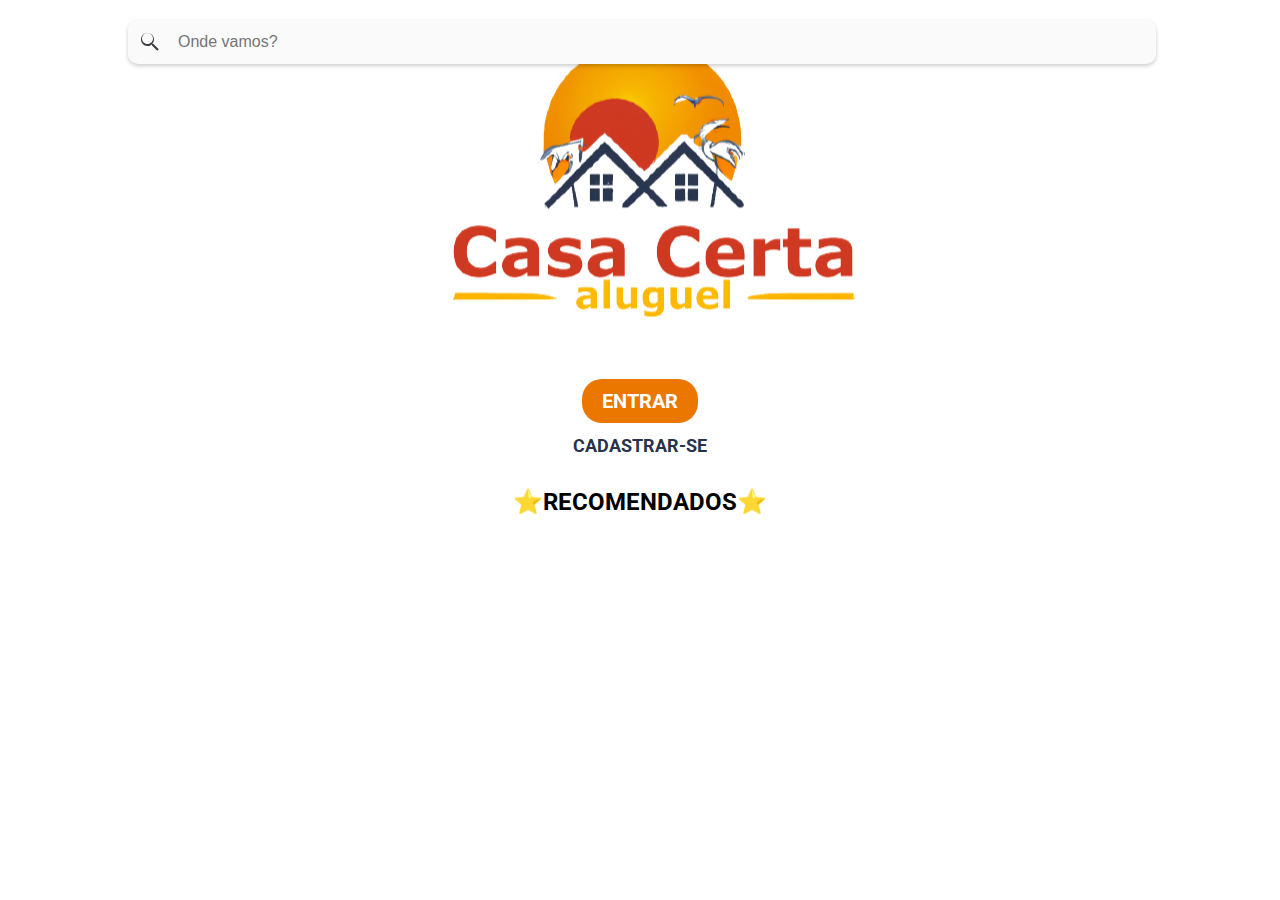
<file: index.html>
<!DOCTYPE html>
<html lang="pt-BR">
<head>
    <meta charset="UTF-8">
    <meta name="viewport" content="width=device-width, initial-scale=1.0">
    <title>Casa Certa</title>
    <link href="https://fonts.googleapis.com/css2?family=Roboto:ital,wght@0,400;0,500;0,700;1,400&display=swap" rel="stylesheet">
    <link rel="stylesheet" href="/css/style_index.css">
    <link rel="icon" type="image" href="/imagens/Logo_casacerta.svg">
</head>
<body>
    <header>
        <div class="search-bar">
            <svg class="search-icon" width="24" height="24" viewBox="0 0 24 24" fill="#3C3C43">
                <path d="M15.5 14H14.71L14.43 13.73C15.45 12.59 16 11.11 16 9.50C16 5.91 13.09 3 9.5 3C5.91 3 3 5.91 3 9.50C3 13.09 5.91 16 9.5 16C11.11 16 12.59 15.45 13.73 14.43L14 14.71V15.5L19.25 20.75L20.75 19.25L15.5 14V14ZM9.5 14C6.5 14 4 11.5 4 8.5C4 5.5 6.5 3 9.5 3C12.5 3 15 5.5 15 8.5C15 11.5 12.5 14 9.5 14Z"/>
            </svg>
            <input type="text" placeholder="Onde vamos?" onkeydown="handleKeyPress(event)">
        </div>
    </header>

    <main>
        <div class="centrar-imagem">
            <img src="/imagens/Logo_casacerta.svg" alt="Logotipo da empresa Casa Certa">
        </div>
        <div class="botoes-centro">
            <button class="botao-entrar" onclick="window.location.href='/paginas/Login.html'">ENTRAR</button>
            <button class="botao-cadastrar" onclick="window.location.href='/paginas/Cadastro.html'">CADASTRAR-SE</button>
        </div>

        <div class="texto-centro">
            <h1>⭐RECOMENDADOS⭐</h1>
        </div>

        <!-- Contêiner para casas (será preenchido dinamicamente) -->
        <div class="produtos-container" id="casas-container">
        </div>
    </main>
</body>
</html>
</file>
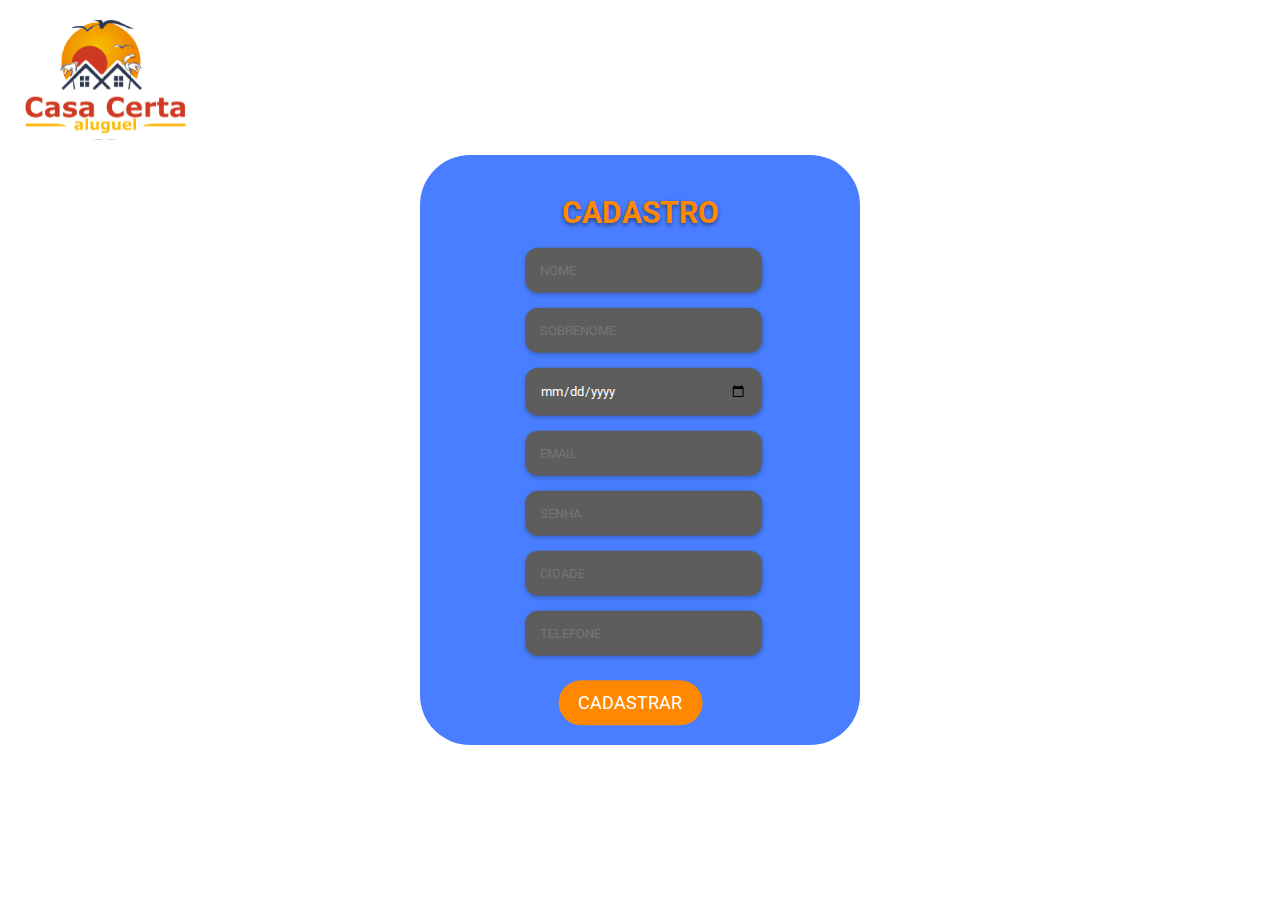
<file: paginas/cadastro.html>
<!DOCTYPE html>
<html lang="pt-BR">
<head>
    <meta charset="UTF-8">
    <meta name="viewport" content="width=device-width, initial-scale=1.0">
    <title>Cadastro • Casa Certa</title>
    <link href="https://fonts.googleapis.com/css2?family=Roboto:ital,wght@0,400;0,500;0,700;1,400&display=swap" rel="stylesheet">
    <link rel="stylesheet" href="/css/style_cadastro.css">
    <link rel="icon" type="image" href="/imagens/Logo_casacerta.svg">
    <script src="/js/script_cadastro.js"></script>
</head>
<body>
    <a href="/index.html">
        <img src="/imagens/Logo_casacerta.svg" alt="Logotipo da empresa Casa Certa" class="logo-img">
    </a>
    <div class="cad-container">
        <div class="topo">
            <h1>CADASTRO</h1>
        </div>
        <form id="cad-form" onsubmit="cad(event)">
            <div class="input-container">
                <input type="text" id="name" name="name" placeholder="NOME" class="cad-input" required>
            </div>
            <div class="input-container">
                <input type="text" id="sobrenome" name="sobrenome" placeholder="SOBRENOME" class="cad-input" required>
            </div>
            <div class="input-container">
                <input type="date" id="nascimento" name="nascimento" placeholder="DATA DE NASCIMENTO" class="cad-input" required>
            </div>
            <div class="input-container">
                <input type="email" id="email" name="email" placeholder="EMAIL" class="cad-input" required>
            </div>
            <div class="input-container">
                <input type="password" id="password" name="password" placeholder="SENHA" class="cad-input" required>
            </div>
            <div class="input-container">
                <input type="text" id="cidade" name="cidade" placeholder="CIDADE" class="cad-input" required>
            </div>
            <div class="input-container">
                <input type="tel" id="telefone" name="telefone" placeholder="TELEFONE" class="cad-input" required>
            </div>
            <button type="submit" class="cad-button">CADASTRAR</button>
        </form>
    </div>
</body>
</html>
</file>
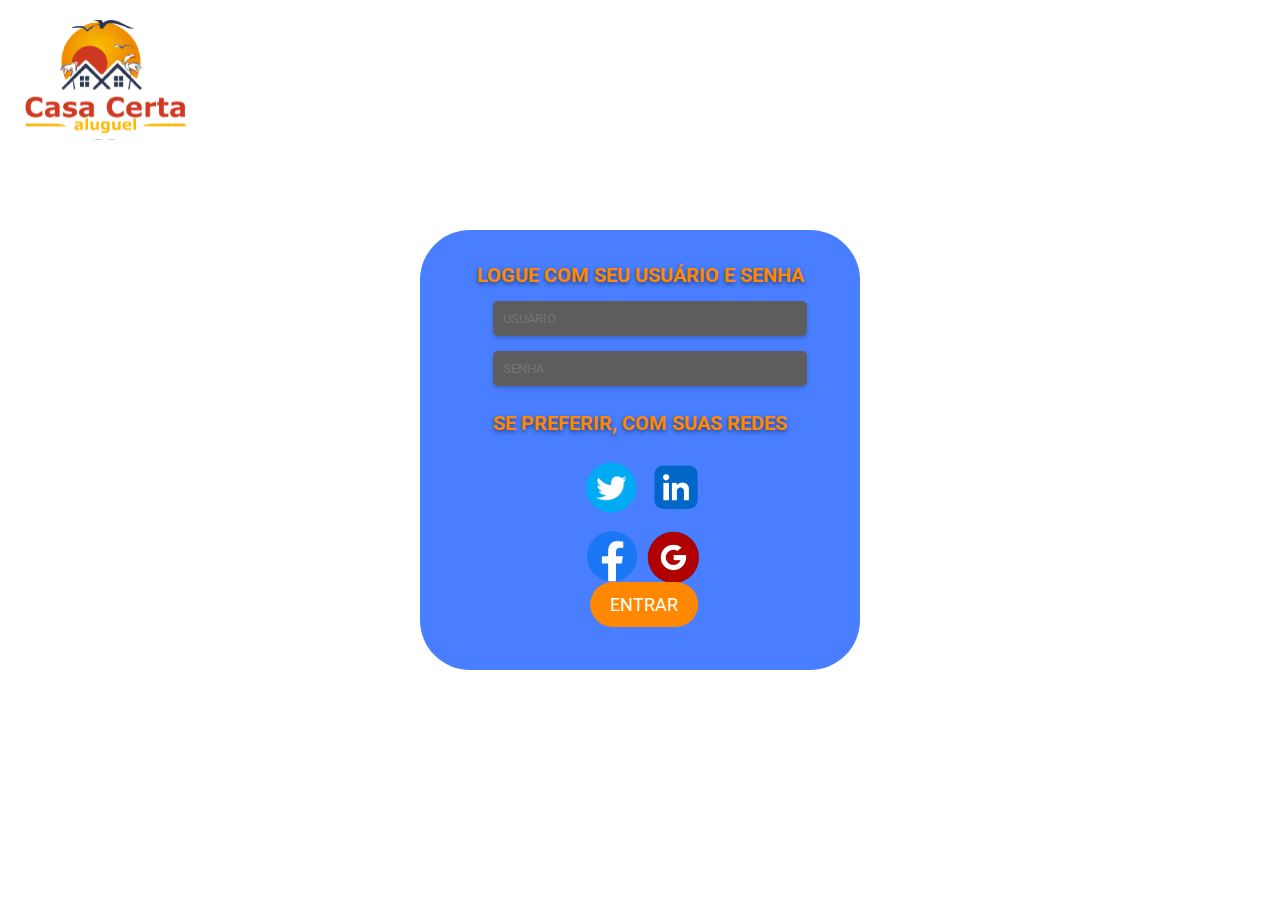
<file: paginas/login.html>
<!DOCTYPE html>
<html lang="pt-BR">
<head>
    <meta charset="UTF-8">
    <meta name="viewport" content="width=device-width, initial-scale=1.0">
    <title>Login • Casa Certa</title>
    <link href="https://fonts.googleapis.com/css2?family=Roboto:ital,wght@0,400;0,500;0,700;1,400&display=swap" rel="stylesheet">
    <link rel="stylesheet" href="/css/style_login.css">
    <link rel="icon" type="image" href="/imagens/Logo_casacerta.svg">
    <script src="/js/script_login.js"></script>
</head>
<body>
    <a href="/index.html">
        <img src="/imagens/Logo_casacerta.svg" alt="Logotipo da empresa Casa Certa" class="logo-img">
    </a>
    <div class="login-container">
        <div class="topo">
            <h1>LOGUE COM SEU USUÁRIO E SENHA</h1>
        </div>
        <form id="login-form" onsubmit="login(event)">
            <div class="input-container">
                <input type="text" id="username" name="username" placeholder="USUÁRIO" class="login-input" required>
            </div>
            <div class="input-container">
                <input type="password" id="password" name="password" placeholder="SENHA" class="login-input" required>
            </div>
            <div class="down">
                <h1>SE PREFERIR, COM SUAS REDES</h1>
            </div>
            <div class="twitter">
                <a href="https://twitter.com/i/flow/signup">
                    <img src="/imagens/Twitter.png" alt="Twitter"width="60" height="60">
                    </a>
            </div>
            <div class="linkedin">
                <a href="https://br.linkedin.com/">
                    <img src="/imagens/linkedin.webp" alt="Twitter"width="72" height="72">
                    </a>
            </div>
            <div class="facebook">
                <a href="https://www.facebook.com/">
                    <img src="/imagens/Facebook.webp" alt="Twitter"width="50" height="50">
                    </a>
            </div>
            <div class="google">
                <a href="https://accounts.google.com/signin">
                    <img src="/imagens/Google1.png" alt="Twitter"width="55" height="55">
                    </a>
            </div>
            <button type="submit" class="login-button">ENTRAR</button>
        </form>
    </div>
</body>
</html>
</file>
<file: css/style_index.css>
/* Estilos gerais */

.container {
    position: relative;
    max-width: 100%;
    border: 1px solid #000;
    margin: 0 auto;
  }
  
  .botao-canto {
    position: absolute;
    top: 10px;
    right: 10%;
    width: 150px;
    font-size: 16px;
    font-weight: bold;
    background-color: transparent; /* Alterado para transparent para ser mais limpo */
  }
  
  .search-bar {
    position: absolute;
    top: 20px;
    left: 10%;
    display: flex;
    align-items: center;
    width: 80%;
    height: 40px;
    background-color: #FAFAFA;
    border-radius: 10px;
    padding: 2px;
    box-shadow: 0 2px 4px rgba(0, 0, 0, 0.2);
  }
  
  .search-icon {
    margin: 0 8px;
  }
  
  .search-bar input[type="text"] {
    flex-grow: 1;
    border: none;
    outline: none;
    background: none;
    font-size: 16px;
    line-height: 24px;
    padding: 4px 8px;
  }
  
  .centrar-imagem {
    display: flex;
    flex-direction: column;
    align-items: center;
    justify-content: center;
    height: 39vh;
  }
  .botoes-centro {
    display: flex;
    flex-direction: column;
    align-items: center;
    margin-top: 20px; /* Espaçamento superior */
  }
  
  .botao-entrar {
    color: #ffffff;
    padding: 10px 20px;
    font-size: 20px;
    font-weight: bold;
    background-color: #eb7600;
    border: none;
    border-radius: 20px;
    margin-bottom: 10px; /* Espaçamento inferior entre os botões */
    font-family: 'Roboto', sans-serif; /* Substitua 'Roboto' pela fonte de sua escolha */
  }
  
  .botao-cadastrar {
    color: #27334C;
    padding: 2px 10px;
    font-size: 18px;
    font-weight: bold;
    background-color: transparent; /* Alterado para transparent para ser mais limpo */
    border: none;
    border-radius: 20px;
    margin-bottom: 10px; /* Espaçamento inferior entre os botões */
    font-family: 'Roboto', sans-serif; /* Substitua 'Roboto' pela fonte de sua escolha */
  }
  
  .texto-centro {
    margin-top: 20px; /* Espaçamento superior em relação à imagem */
    text-align: center;
  }
  
  .texto-centro h1 {
    font-size: 24px;
    font-weight: bold;
    font-family: 'Roboto', sans-serif; /* Substitua 'Roboto' pela fonte de sua escolha */
  }
  
  /* Estilos específicos para telas menores, como o iPhone 11 Pro Max */
  
  @media screen and (max-width: 768px) {
    .centrar-imagem img {
      max-width: 80%; /* Reduz o tamanho da logo */
    }
  
    .search-bar {
      top: 10px; /* Move a barra de busca para cima */
      left: 5%; /* Ajusta a posição da barra de busca */
      width: 90%; /* Aumenta a largura da barra de busca */
    }
  
  .campo-casas {
    display: flex;
    flex-wrap: wrap; /* Para permitir que as casas quebrem para a próxima linha em telas menores */
    justify-content: center;
    align-items: flex-start; /* Alterado para flex-start para alinhar as casas no topo */
  }
  .botao-entrar {
    color: #ffffff;
    padding: 10px 20px;
    font-size: 20px;
    font-weight: bold;
    background-color: #eb7600;
    border: none;
    border-radius: 20px;
    margin-bottom: 10px; /* Espaçamento inferior entre os botões */
    font-family: 'Roboto', sans-serif; /* Substitua 'Roboto' pela fonte de sua escolha */
  }
  
  .botao-cadastrar {
    color: #27334C;
    padding: 2px 10px;
    font-size: 18px;
    font-weight: bold;
    background-color: transparent; /* Alterado para transparent para ser mais limpo */
    border: none;
    border-radius: 20px;
    margin-bottom: 10px; /* Espaçamento inferior entre os botões */
    font-family: 'Roboto', sans-serif; /* Substitua 'Roboto' pela fonte de sua escolha */
  }
}
  
  /* ... Outros estilos ... */
</file>
<file: css/style_cadastro.css>
.logo-img {
    position: absolute;
    top: 20px;
    left: 0px;
    width: 200px; /* Ajuste o valor conforme necessário */
    height: auto; /* Mantém a proporção da imagem */
}

.topo{
    font-size: 15px;
    font-weight: bold;
    color:#ff8800;
    font-family: 'Roboto', sans-serif; /* Substitua 'Roboto' pela fonte de sua escolha */
    text-shadow: 0px 2px 4px rgba(0, 0, 0, 0.5);
}

.cad-container {
    background-color: #487EFF; /* Azul claro */
    padding: 20px;
    border-radius: 50px;
    width: 400px;
    height: 550px;
    margin: 0 auto; /* Centralizar horizontalmente */
    position: absolute;
    top: 50%;
    left: 50%;
    transform: translate(-50%, -50%); /* Centralizar verticalmente */
    display: flex;
    flex-direction: column;
    align-items: center;
}


.input-container {
    margin-bottom: 15px;
}

.label {
    display: block;
    margin-bottom: 5px;
}

.cad-input {
    width: 100%;
    padding: 15px;
    color: #fff;
    background-color: #5d5d5d;
    border: none;
    border-radius: 13px;
    transform: translate(-5%, -5%); /* Centralizar verticalmente */
    font-family: 'Roboto', sans-serif; /* Substitua 'Roboto' pela fonte de sua escolha */
    box-shadow: 0px 2px 4px rgba(0, 0, 0, 0.2);
}

.cad-button {
    align-self: center;
    margin-top: 50px;
    background-color: #ff8800; /* Azul de aço */
    color: #fff;
    padding: 12px 20px;
    border: none;
    transform: translate(+15%, -95%); /* Centralizar verticalmente */
    border-radius: 40px;
    cursor: pointer;
    font-size: large;
    font-family: 'Roboto', sans-serif; /* Substitua 'Roboto' pela fonte de sua escolha */
}
.cad-fields {
    width: 100%;
    margin-bottom: 10px;
    font-family: 'Roboto', sans-serif; /* Substitua 'Roboto' pela fonte de sua escolha */
}
</file>
<file: css/style_login.css>
.logo-img {
    position: absolute;
    top: 1.25rem;
    left: 0px;
    width: 12.5rem; /* Ajuste o valor conforme necessário */
    height: auto; /* Mantém a proporção da imagem */
}

.login-container {
    background-color: #487EFF; /* Azul claro */
    padding: 1.25rem;
    border-radius: 3.125rem;
    width: 25rem;
    height: 25rem;
    margin: 0 auto; /* Centralizar horizontalmente */
    position: absolute;
    top: 50%;
    left: 50%;
    transform: translate(-50%, -50%); /* Centralizar verticalmente */
    display: flex;
    flex-direction: column;
    align-items: center;
}

.topo{
    font-size: 0.625rem;
    font-weight: bold;
    color:#ff8800;
    font-family: 'Roboto', sans-serif; /* Substitua 'Roboto' pela fonte de sua escolha */
    text-shadow: 0px 2px 4px rgba(0, 0, 0, 0.5);
}

.down{
    margin-top: 1.5625rem;
    font-size: 0.625rem;
    font-weight: bold;
    color:#ff8800;
    font-family: 'Roboto', sans-serif; /* Substitua 'Roboto' pela fonte de sua escolha */
    text-shadow: 0px 2px 4px rgba(0, 0, 0, 0.5);
}

.input-container {
    margin-bottom: 0.9375rem;
}

.label {
    display: block;
    margin-bottom: 0.3125rem;
}

.login-input {
    width: 100%;
    padding: 0.625rem;
    color: #fff;
    background-color: #5d5d5d;
    border: none;
    border-radius: 0.3125rem;
    font-family: 'Roboto', sans-serif; /* Substitua 'Roboto' pela fonte de sua escolha */
    box-shadow: 0px 2px 4px rgba(0, 0, 0, 0.2);
}

.login-button {
    align-self: center;
    margin-top: 1.5625rem;
    background-color: #ff8800; /* Azul de aço */
    color: #fff;
    padding: 0.75rem 1.25rem;
    border: none;
    transform: translate(+90%, -320%); /* Centralizar verticalmente */
    border-radius: 2.5rem;
    cursor: pointer;
    font-size: large;
    font-family: 'Roboto', sans-serif; /* Substitua 'Roboto' pela fonte de sua escolha */
}

.login-fields {
    width: 100%;
    margin-bottom: 0.625rem;
    font-family: 'Roboto', sans-serif; /* Substitua 'Roboto' pela fonte de sua escolha */
}

.twitter{
    transform: translate(+30%, +15%); /* Centralizar verticalmente */
}

.linkedin{
    transform: translate(+50%, -80%); /* Centralizar verticalmente */
}

.facebook{
    transform: translate(+32%, -105%); /* Centralizar verticalmente */
}

.google{
    transform: translate(+52%, -190%); /* Centralizar verticalmente */
}
</file>
